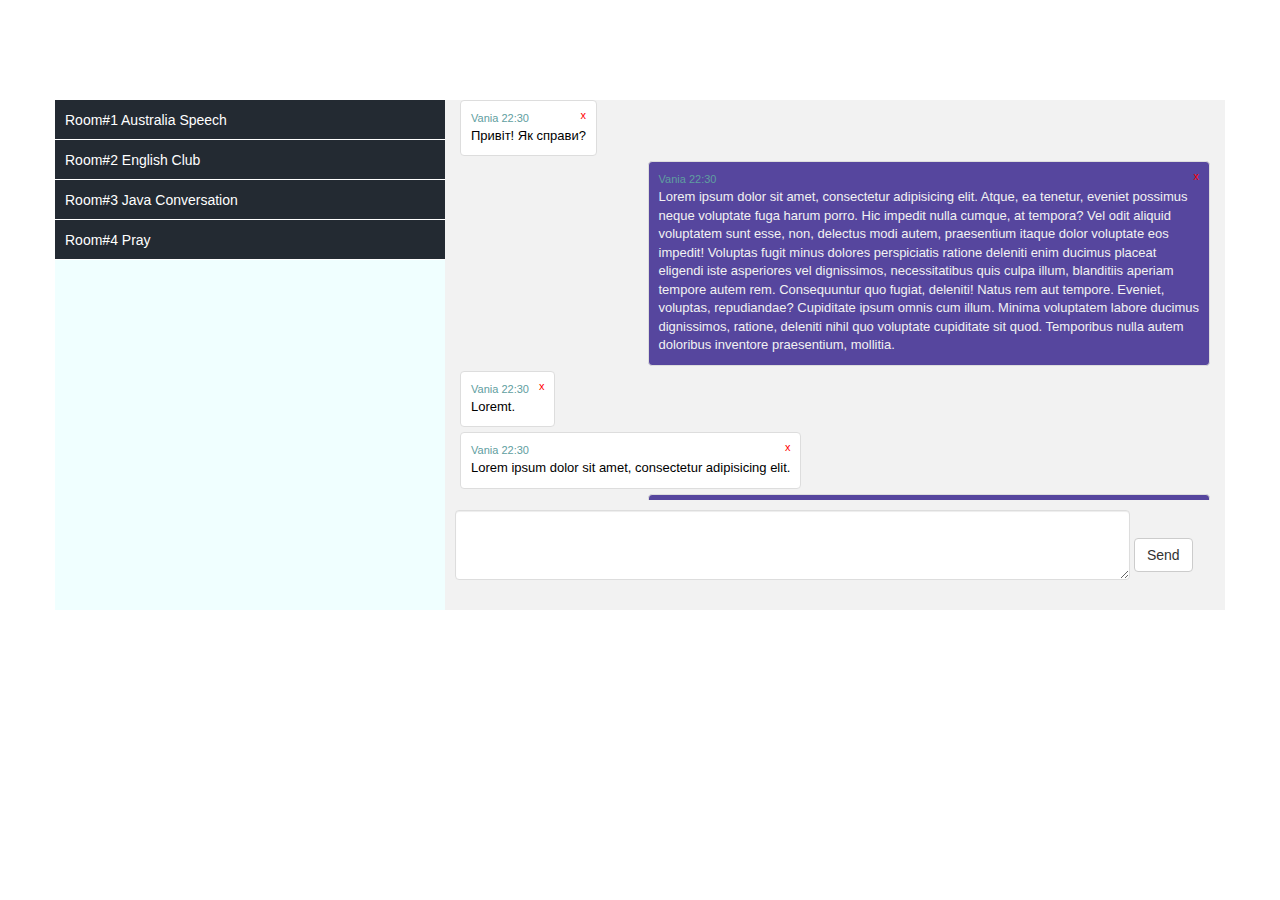
<file: template/index.htm>
<!DOCTYPE html>
<html lang="en">

<head>
    <meta charset="UTF-8">
    <title>Chat Box</title>
    <meta name="viewport" content="width=device-width, initial-scale=1">
    <link rel="stylesheet" href="https://maxcdn.bootstrapcdn.com/bootstrap/3.3.7/css/bootstrap.min.css">
    <link rel="stylesheet" href="css/style.css">
    <script src="https://ajax.googleapis.com/ajax/libs/jquery/3.2.0/jquery.min.js"></script>
    <script src="https://maxcdn.bootstrapcdn.com/bootstrap/3.3.7/js/bootstrap.min.js"></script>
</head>

<body>
    <div class="container chatbox">
        <div class="row">
            <div class="col-sm-4 leftbox">
                <div class="contactbox">
                    <div class="onecontact">
                        Room#1 Australia Speech
                    </div>
                    <div class="onecontact">
                        Room#2 English Club
                    </div>
                    <div class="onecontact">
                        Room#3 Java Conversation
                    </div>
                    <div class="onecontact">
                        Room#4 Pray
                    </div>
                </div>
            </div>
            <div class="col-sm-8 rightbox">
                <div class="messagebox scroll-messages">
                    <div class="message friend thumbnail clear">
                        <div class="message-data">
                            <span class="name">Vania</span>
                            <span class="time">22:30</span>
                            <span class="remove">x</span>
                        </div>
                        Привіт! Як справи?
                    </div>

                    <div class="message self thumbnail clear">
                        <div class="message-data">
                            <span class="name">Vania</span>
                            <span class="time">22:30</span>
                            <span class="remove">x</span>
                        </div>
                        Lorem ipsum dolor sit amet, consectetur adipisicing elit. Atque, ea tenetur, eveniet possimus neque voluptate fuga harum porro. Hic impedit nulla cumque, at tempora? Vel odit aliquid voluptatem sunt esse, non, delectus modi autem, praesentium itaque dolor voluptate eos impedit! Voluptas fugit minus dolores perspiciatis ratione deleniti enim ducimus placeat eligendi iste asperiores vel dignissimos, necessitatibus quis culpa illum, blanditiis aperiam tempore autem rem. Consequuntur quo fugiat, deleniti! Natus rem aut tempore. Eveniet, voluptas, repudiandae? Cupiditate ipsum omnis cum illum. Minima voluptatem labore ducimus dignissimos, ratione, deleniti nihil quo voluptate cupiditate sit quod. Temporibus nulla autem doloribus inventore praesentium, mollitia.
                    </div>

                    <div class="message friend thumbnail clear">
                        <div class="message-data">
                            <span class="name">Vania</span>
                            <span class="time">22:30</span>
                            <span class="remove">x</span>
                        </div>
                        Loremt.
                    </div>

                    <div class="message friend thumbnail clear">
                        <div class="message-data">
                            <span class="name">Vania</span>
                            <span class="time">22:30</span>
                            <span class="remove">x</span>
                        </div>
                        Lorem ipsum dolor sit amet, consectetur adipisicing elit.
                    </div>
                    <div class="message self thumbnail clear">
                        Lorem ipsum dolor sit amet, consectetur adipisicing elit. Atque, ea tenetur, eveniet possimus neque voluptate fuga harum porro. Hic impedit nulla cumque, at tempora? Vel odit aliquid voluptatem sunt esse, non, delectus modi autem, praesentium itaque dolor voluptate eos impedit! Voluptas fugit minus dolores perspiciatis ratione deleniti enim ducimus placeat eligendi iste asperiores vel dignissimos, necessitatibus quis culpa illum, blanditiis aperiam tempore autem rem. Consequuntur quo fugiat, deleniti! Natus rem aut tempore. Eveniet, voluptas, repudiandae? Cupiditate ipsum omnis cum illum. Minima voluptatem labore ducimus dignissimos, ratione, deleniti nihil quo voluptate cupiditate sit quod. Temporibus nulla autem doloribus inventore praesentium, mollitia.
                    </div>
                    <div class="message self thumbnail clear">
                       <div class="message-data">
                            <span class="name">Vania</span>
                            <span class="time">22:30</span>
                            <span class="remove">x</span>
                        </div>
                        Lorem ipsum dolor sit amet, consectetur adipisicing elit. Atque, ea tenetur, eveniet possimus neque voluptate fuga harum porro. Hic impedit nulla cumque, at tempora? Vel odit aliquid voluptatem sunt esse, non, delectus modi autem, praesentium itaque dolor voluptate eos impedit!
                    </div>
                    <div class="message friend thumbnail clear">
                       <div class="message-data">
                            <span class="name">Vania</span>
                            <span class="time">22:30</span>
                            <span class="remove">x</span>
                        </div>
                        Lorem ipsum dolor sit amet, consectetur adipisicing elit.
                    </div>
                </div>
                <div class="sendmessage row">
                    <form class="form-inline">
                        <div class="form-group">
                            <textarea class="form-control thumbnail" name="" id="" cols="80" rows="3"></textarea>
                            <button type="submit" class="btn btn-default">Send</button>
                        </div>

                    </form>
                </div>
            </div>
        </div>
    </div>
</body>

</html>
</file>
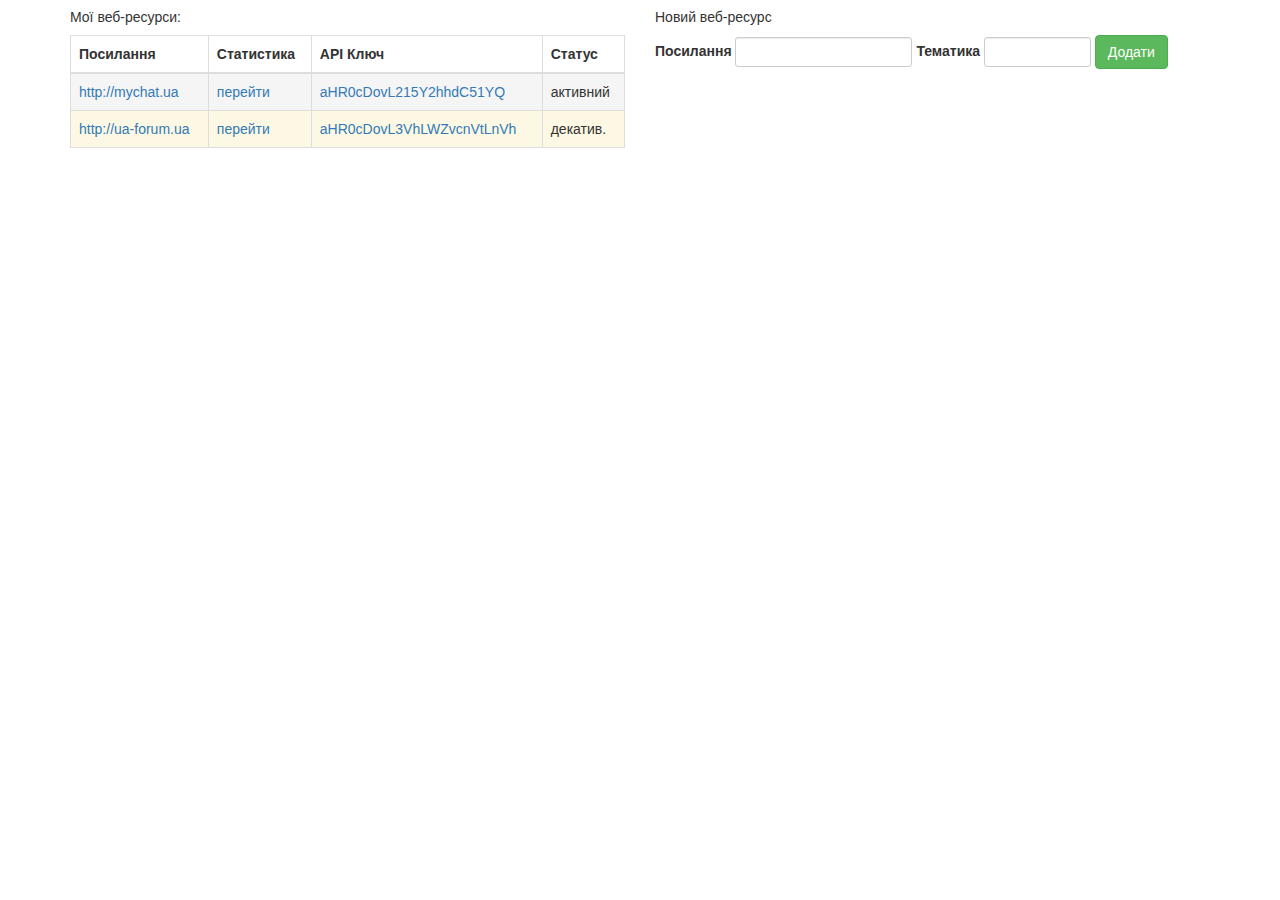
<file: template/hosts.htm>
<!DOCTYPE html>
<html lang="en">

<head>
    <meta charset="UTF-8">
    <title>Chat Box</title>
    <meta name="viewport" content="width=device-width, initial-scale=1">
    <link rel="stylesheet" href="https://maxcdn.bootstrapcdn.com/bootstrap/3.3.7/css/bootstrap.min.css">
    <link rel="stylesheet" href="css/style.css">
    <script src="https://ajax.googleapis.com/ajax/libs/jquery/3.2.0/jquery.min.js"></script>
    <script src="https://maxcdn.bootstrapcdn.com/bootstrap/3.3.7/js/bootstrap.min.js"></script>
</head>

<body>
    <div class="container">
        <div class="row">
            <!-- Certificate info -->
            <div class="col-md-6">
                <h5>Мої веб-ресурси:</h5>
                <table class="table table-striped table-bordered">
                    <thead>
                        <tr>
                            <th>Посилання</th>
                            <th>Статистика</th>
                            <th>API Ключ</th>
                            <th>Статус</th>
                        </tr>
                    </thead>
                    <tbody>
                        <tr class="active">
                            <td><a href="#">http://mychat.ua</a></td>
                            <td><a href="">перейти</a></td>
                            <td><a href="">aHR0cDovL215Y2hhdC51YQ</a></td>
                            <td>активний</td>
                        </tr>
                        <tr class="warning">
                            <td><a href="#">http://ua-forum.ua</a></td>
                            <td><a href="">перейти</a></td>
                            <td><a href="">aHR0cDovL3VhLWZvcnVtLnVh</a></td>
                            <td>декатив.</td>
                        </tr>
                    </tbody>
                </table>
            </div>
            <!-- Add subject to certificate -->
            <div class="col-md-6">
                <h5>Новий веб-ресурс</h5>
                <form class="form-inline" action="">
                    <div class="form-group">
                        <label for="">Посилання</label>
                        <input type="text" class="form-control input-sm">
                    </div>
                    <div class="form-group">
                        <label for="">Тематика</label>
                        <input type="text" class="form-control input-sm" size="10">
                    </div>
                    <button type="submit" class="btn btn-success">Додати</button>
                </form>
            </div>
        </div>
    </div>

</body>

</html>
</file>
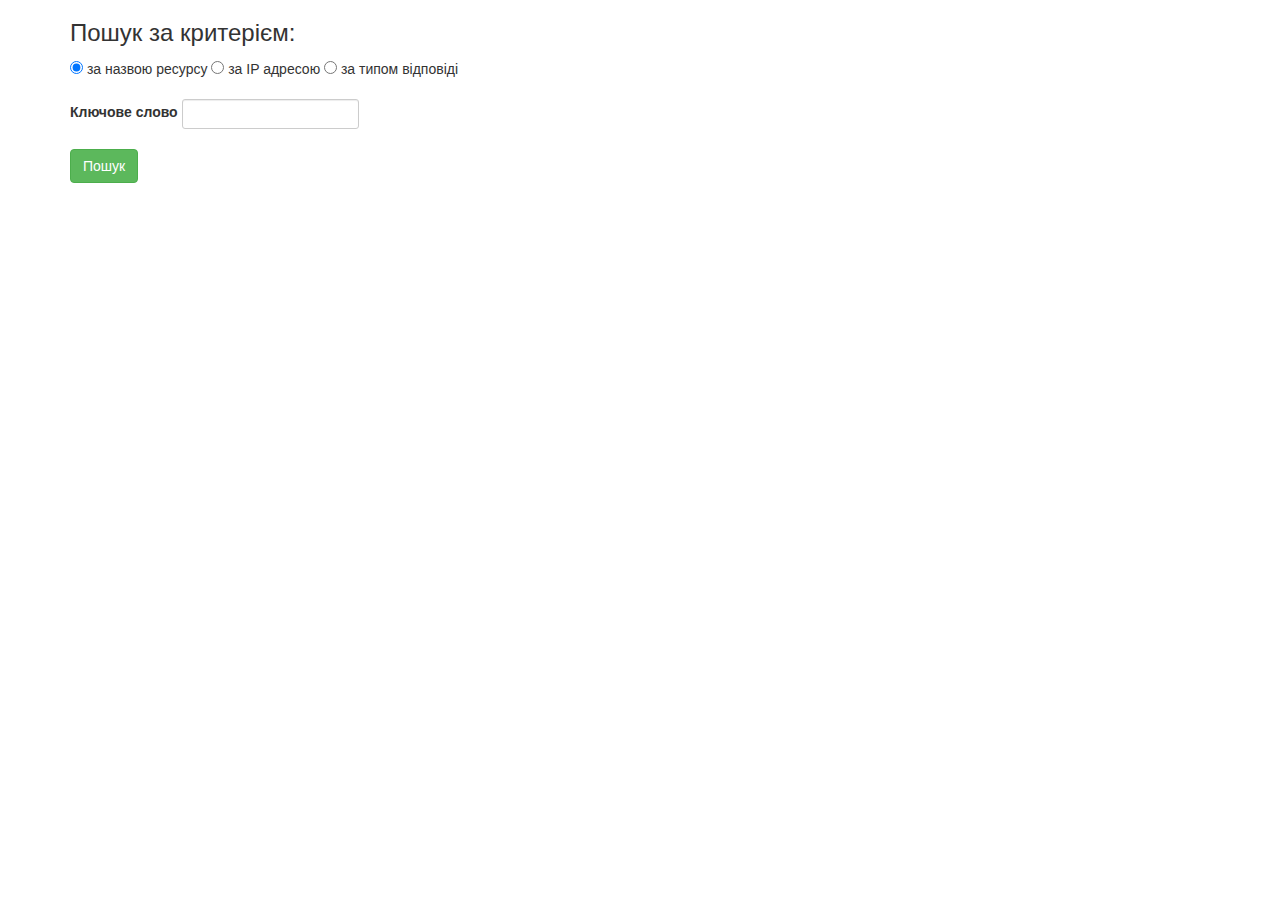
<file: template/search.htm>
<!DOCTYPE html>
<html lang="en">

<head>
    <meta charset="UTF-8">
    <title>Chat Box</title>
    <meta name="viewport" content="width=device-width, initial-scale=1">
    <link rel="stylesheet" href="https://maxcdn.bootstrapcdn.com/bootstrap/3.3.7/css/bootstrap.min.css">
    <link rel="stylesheet" href="css/style.css">
    <script src="https://ajax.googleapis.com/ajax/libs/jquery/3.2.0/jquery.min.js"></script>
    <script src="https://maxcdn.bootstrapcdn.com/bootstrap/3.3.7/js/bootstrap.min.js"></script>
</head>

<body>
    <div class="container">
        <div class="row">
            <!-- Certificate info -->
            <div class="col-md-12">
                <h3>Пошук за критерієм:</h3>
                <form class="form-inline" action="">
                    <div class="radio">
                        <label>
    <input type="radio" name="optionsRadios" id="optionsRadios1" value="option1" checked>
    за назвою ресурсу
  </label>
                    </div>
                    <div class="radio">
                        <label>
    <input type="radio" name="optionsRadios" id="optionsRadios2" value="option2">
    за IP адресою
  </label>
                    </div>
                    <div class="radio">
                        <label>
    <input type="radio" name="optionsRadios" id="optionsRadios3" value="option3">
    за типом відповіді
  </label>
                    </div>
                    <br><br>
                    <div class="form-group">
                        <label for="">Ключове слово</label>
                        <input type="text" class="form-control input-sm" size="20">
                    </div>
                    <br><br>
                    <button type="submit" class="btn btn-success">Пошук</button>
                </form>
            </div>

        </div>
    </div>

</body>

</html>
</file>
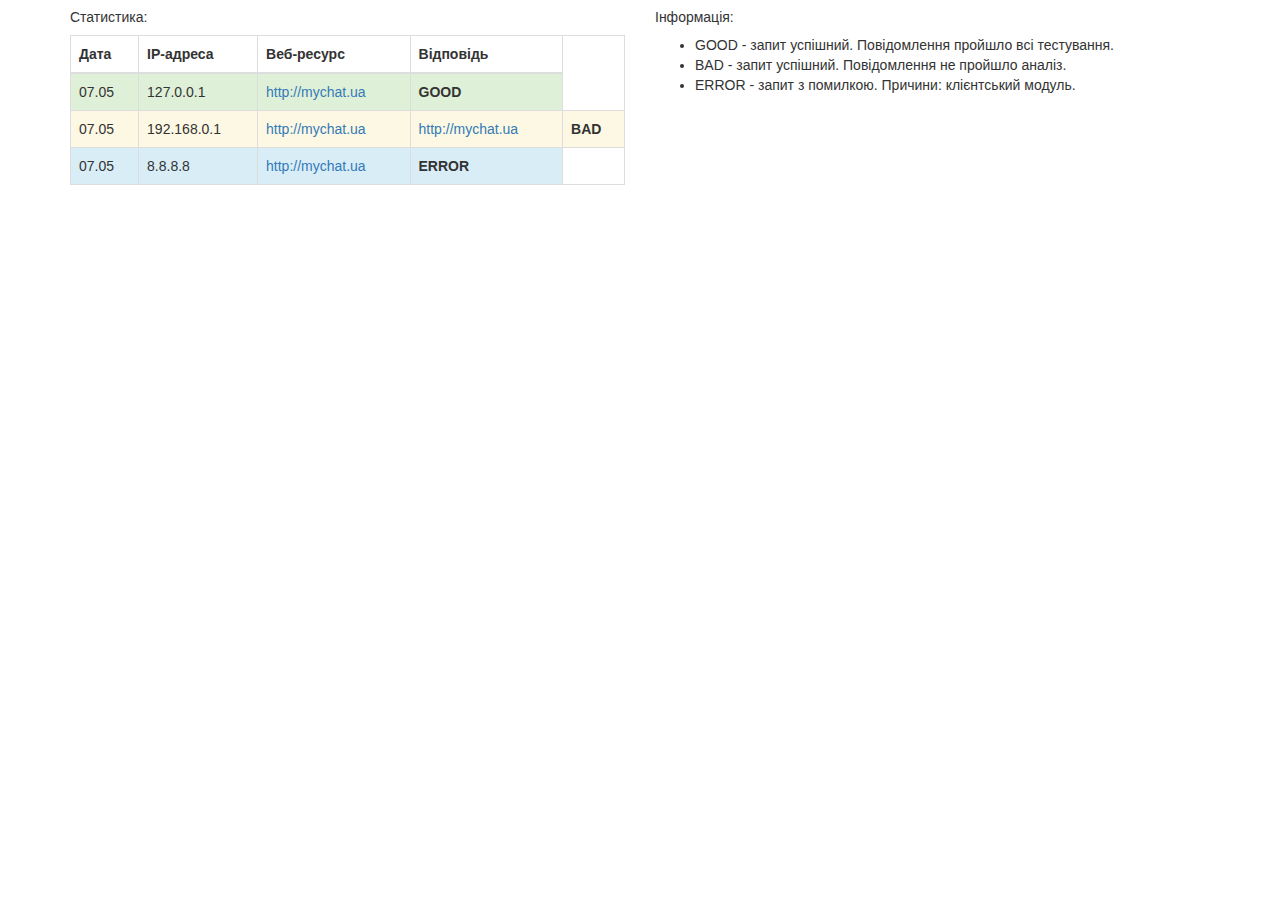
<file: template/stat.htm>
<!DOCTYPE html>
<html lang="en">

<head>
    <meta charset="UTF-8">
    <title>Chat Box</title>
    <meta name="viewport" content="width=device-width, initial-scale=1">
    <link rel="stylesheet" href="https://maxcdn.bootstrapcdn.com/bootstrap/3.3.7/css/bootstrap.min.css">
    <link rel="stylesheet" href="css/style.css">
    <script src="https://ajax.googleapis.com/ajax/libs/jquery/3.2.0/jquery.min.js"></script>
    <script src="https://maxcdn.bootstrapcdn.com/bootstrap/3.3.7/js/bootstrap.min.js"></script>
</head>

<body>
    <div class="container">
        <div class="row">
            <!-- Certificate info -->
            <div class="col-md-6">
                <h5>Статистика:</h5>
                <table class="table table-striped table-bordered">
                    <thead>
                        <tr>
                            <th>Дата</th>
                            <th>IP-адреса</th>
                            <th>Веб-ресурс</th>
                            <th>Відповідь</th>
                        </tr>
                    </thead>
                    <tbody>
                        <tr class="success">
                            <td>07.05</td>
                            <td>127.0.0.1</td>
                            <td><a href="">http://mychat.ua</a></td>
                            <td><b>GOOD</b></td>
                        </tr>
                        <tr class="warning">
                            <td>07.05</td>
                            <td>192.168.0.1</td>
                                          <td><a href="">http://mychat.ua</a></td>
              <td><a href="">http://mychat.ua</a></td>
                            <td><b>BAD</b></td>
                        </tr>
                        <tr class="info">
                            <td>07.05</td>
                            <td>8.8.8.8</td>
                            <td><a href="">http://mychat.ua</a></td>
                            <td><b>ERROR</b></td>
                        </tr>
                    </tbody>
                </table>
            </div>
            <!-- Add subject to certificate -->
            <div class="col-md-6">
                <h5>Інформація:</h5>
                <ul>
                    <li>GOOD - запит успішний. Повідомлення пройшло всі тестування.</li>
                    <li>BAD - запит успішний. Повідомлення не пройшло аналіз.</li>
                    <li>ERROR - запит з помилкою. Причини: клієнтський модуль.</li>
                </ul>
                
            </div>
        </div>
    </div>

</body>

</html>
</file>
<file: template/css/style.css>
body {
    
}

.chatbox {
    background-color: azure;
    min-height: 400px;
    margin-top: 100px;
}

.leftbox {
    background-color: #232a32;
    padding: 0;
    margin: 0;
}

.rightbox {
    background-color: #f2f2f2;
    min-height: 400px;
}


/* LEFT BOX */

.onecontact {
    color: #ffffff;
    padding: 10px 10px;
    height: 40px;
    border-bottom: 1px solid white;
}

.contactbox {}

.scroll-contacts {
    height: 400px;
    /* высота нашего блока */
    /*width: 200px;  ширина нашего блока */
    /*background: #fff;  цвет фона, белый */
    overflow-x: auto;
    /* прокрутка по горизонтали */
    overflow-y: scroll;
    /* прокрутка по вертикали */
}

.scroll-messages {
    height: 400px;
    /* высота нашего блока */
    /*width: 200px;  ширина нашего блока */
    /*background: #fff;  цвет фона, белый */
    border: 1px solid #C1C1C1;
    /* размер и цвет границы блока */
    overflow-x: auto;
    /* прокрутка по горизонтали */
    overflow-y: scroll;
    /* прокрутка по вертикали */
}

.messagebox {
    border: none;
}

.sendmessage {
    padding: 10px;
    color: #000000;
}

.message {
    padding: 10px;
    max-width: 75%;
    margin-bottom: 5px;
    font-family: -apple-system, BlinkMacSystemFont, Roboto, Open Sans, Helvetica Neue, sans-serif;
    font-size: 13px;
}

.message-data {
    font-size: 11px;
    color: cadetblue;
}

.remove {
    display: block;
    float: right;
    color: red;
    margin-left: 10px;
    line-height: 80%;
}

.friend {
    background-color: #FFFFFF;
    color: #000000;
    float: left;
}

.self {
    background-color: #56469e;
    color: #f2f2f2;
    float: right;
}

.clear {
    clear: both;
}
</file>
